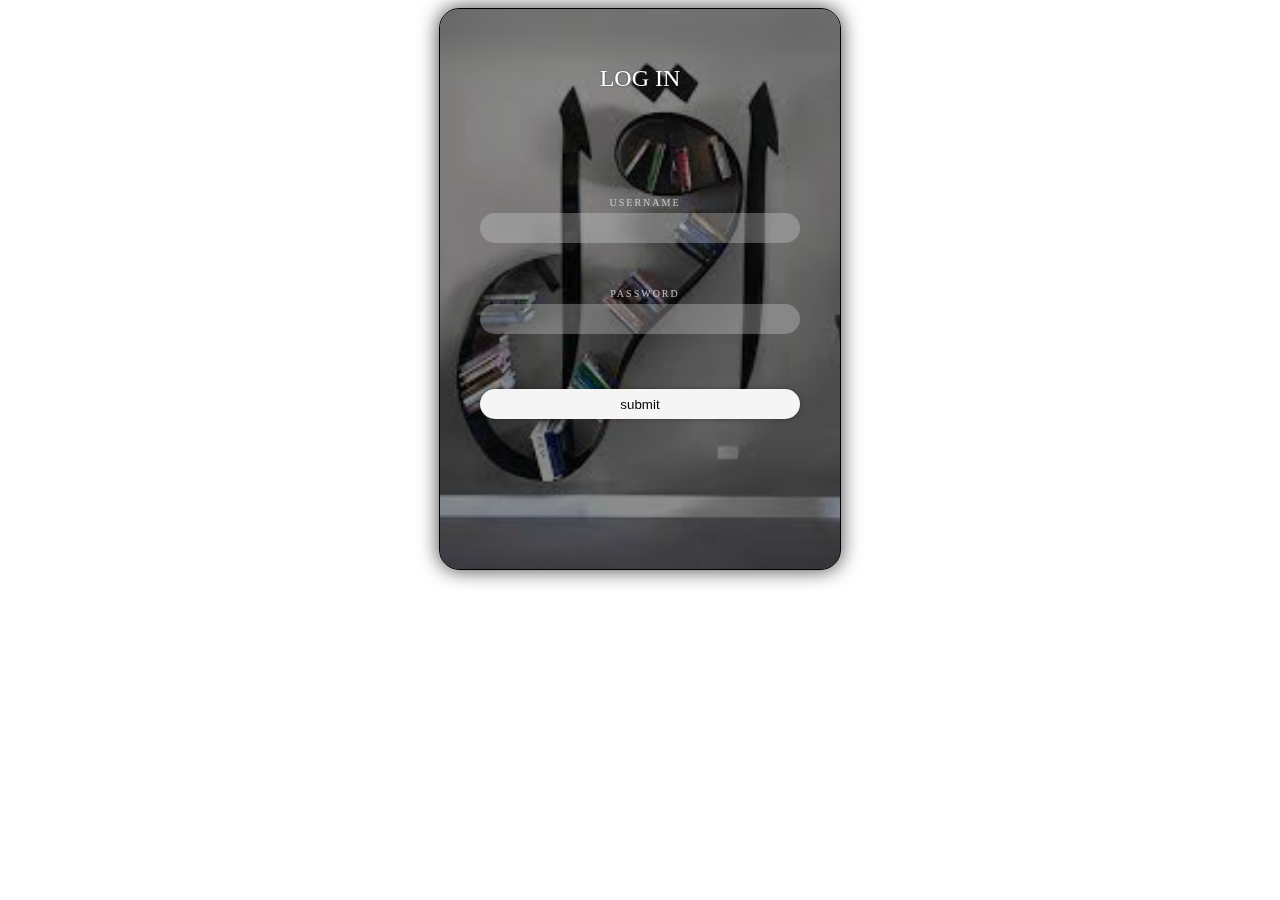
<file: login.html>
<!DOCTYPE html>
<html lang="en">
<head>
    <meta charset="UTF-8">
    <meta name="viewport" content="width=device-width, initial-scale=1.0">
    <link rel="stylesheet" href="css/stylee.css">
    <title>log in</title>
</head>
<body>
    <center>
      <div class="login">
        <form action="">
            <h1> LOG IN</h1>
            <label for="username">Username</label>
            <input type="text">
            <label for="password"> password</label>
            <input type="password">
            <button> submit</button>
        </form>
      </div>
    </center>
    
</body>
</html>
</file>
<file: css/stylee.css>
.login{
    border: 1px solid black;
    width: 400px;
    height: 560px;
    background: url(../img/img/img/images.jpg ) no-repeat  ;
    color: white;
    border-radius: 20px;
    box-shadow: 0px 0px 20px rgba(0, 0, 0, 0.75);
    background-size: cover;
    background-position: center;
    overflow: hidden;
}
form{
    display: flex;
    box-sizing: border-box;
    padding: 40px;
    width: 100%;
    height: 100%;
    backdrop-filter:brightness(55%) ;
    flex-direction: column;
    display: flex;
    gap: 5px;
}

h1{
    font-weight: normal;
    font-size: 24px;
    text-shadow: 0px 0px 2px rgba(0, 0, 0, 0.5);
    text-transform: initial;
    margin-bottom: 100px;
}
label{
    color: rgba(225, 225, 225, 0.8); 
    text-transform: uppercase;
    font-size: 10px;
    letter-spacing: 2px;
    padding-left: 10px;
}
input{
    background: rgba(225, 225, 225, 0.3);
    height: 30px;
    line-height: 40px;
    border-radius: 20px;
    padding: 0px 20px;
    border: none;
    margin-bottom: 40px;
    color: whitesmoke;
}
button{
    background: whitesmoke;
    height: 30px;
    line-height: 30px;
    border-radius: 40px;
    border: none;
    margin: 10px 0px;
    box-shadow: 0px 0px 5px rgba(0, 0, 0, 0.3);
    color:black;

}
button:hover{
    color: grey;
}
</file>
